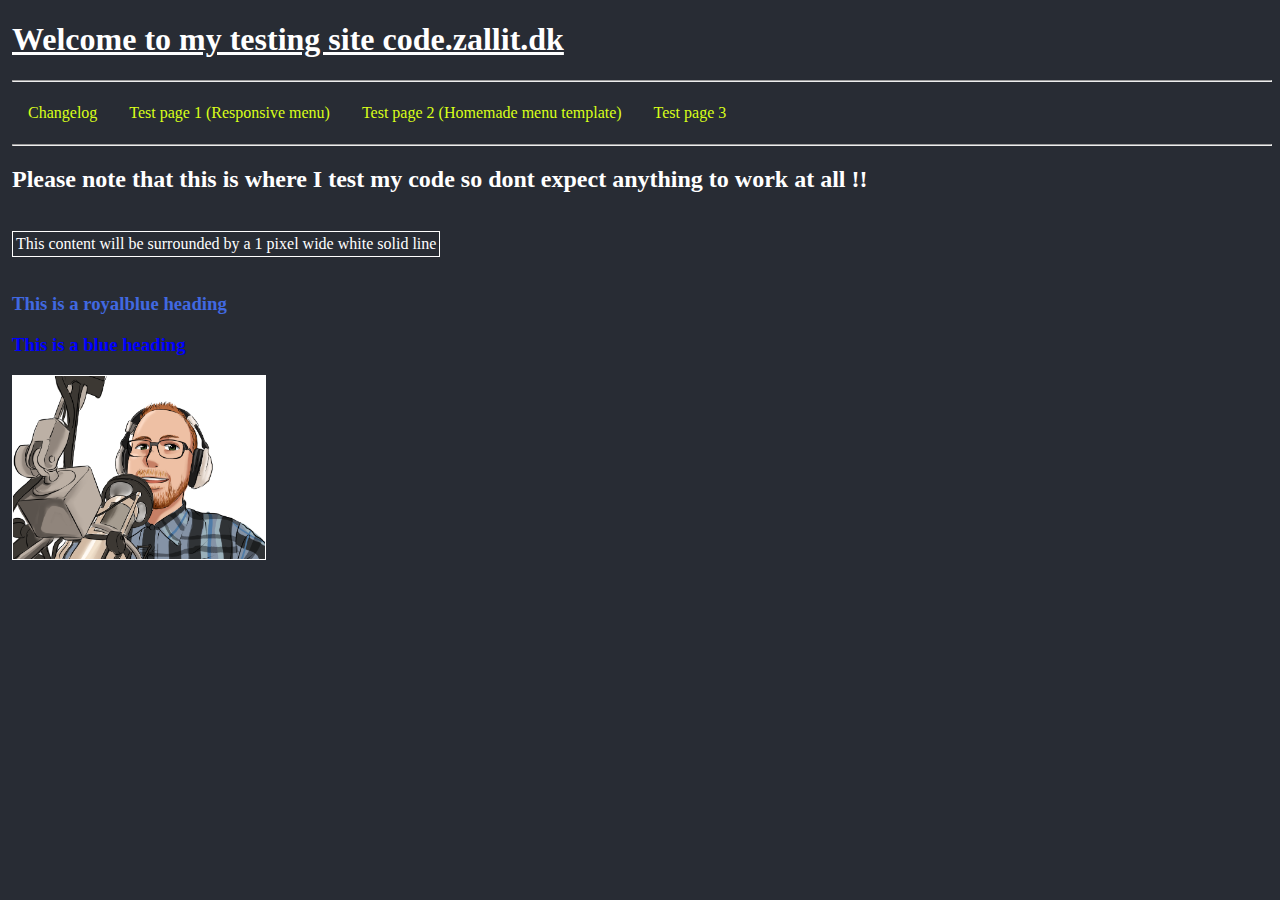
<file: index.html>
<!DOCTYPE html>
<html>
  <head>
    <link href="style.css" rel="stylesheet" type="text/css">  <!-- Tell the page to use style.css as a stylesheet and defines how the text and background looks-->
    <meta charset="utf-8"> <!-- Defines what kind of character set is in use -->
  <title>Zallit´s testing site</title> <!-- The page title showing in the browser window -->
  </head>

  <u><h1> Welcome to my testing site code.zallit.dk</h1></u> <!-- The headline for the index page -->
  <hr> <!-- Horizontal Reference (Horizontal line across the page) -->
    <nav> <!-- My very simple navigation menu -->

<ul> <!-- Unordered list so I can manually decied the order -->
  <li><a href="changelog.htm">Changelog</a></li>
  <li><a href="test-page-1.htm">Test page 1 (Responsive menu)</a></li> <!--a test page with code from the Internet -->
  <li><a href="test-page-2.php">Test page 2 (Homemade menu template)</a></li>
  <li><a href="test-page-3.htm">Test page 3</a></li>
   <!-- How to create a another menu item <li><a href="pagename.htm">Page title</a></li> -->
</ul>
</nav> <!-- End of simple navigation menu -->

<hr>
<body> <!-- The body text of the page and me testing verious things -->
  <h2>Please note that this is where I test my code so dont expect anything to work at all !! </h2>
  <br> <!-- Break Line (new line) -->
  <table style="border: 1px solid white">
  <tr>
  <td>
This content will be surrounded by a 1 pixel wide white solid line
  </td>
  </tr>
  </table>
<br>
<h3 style="color:royalblue;">This is a royalblue heading</h3>
<h3 style="color:blue;">This is a blue heading</h3>
<img style="border:1px solid white;" src="img/andreas-mic.png" alt="Andreas Mic Pic" height="20%" width="20%" />

</body>  <!-- End of the page -->
</html>
</file>
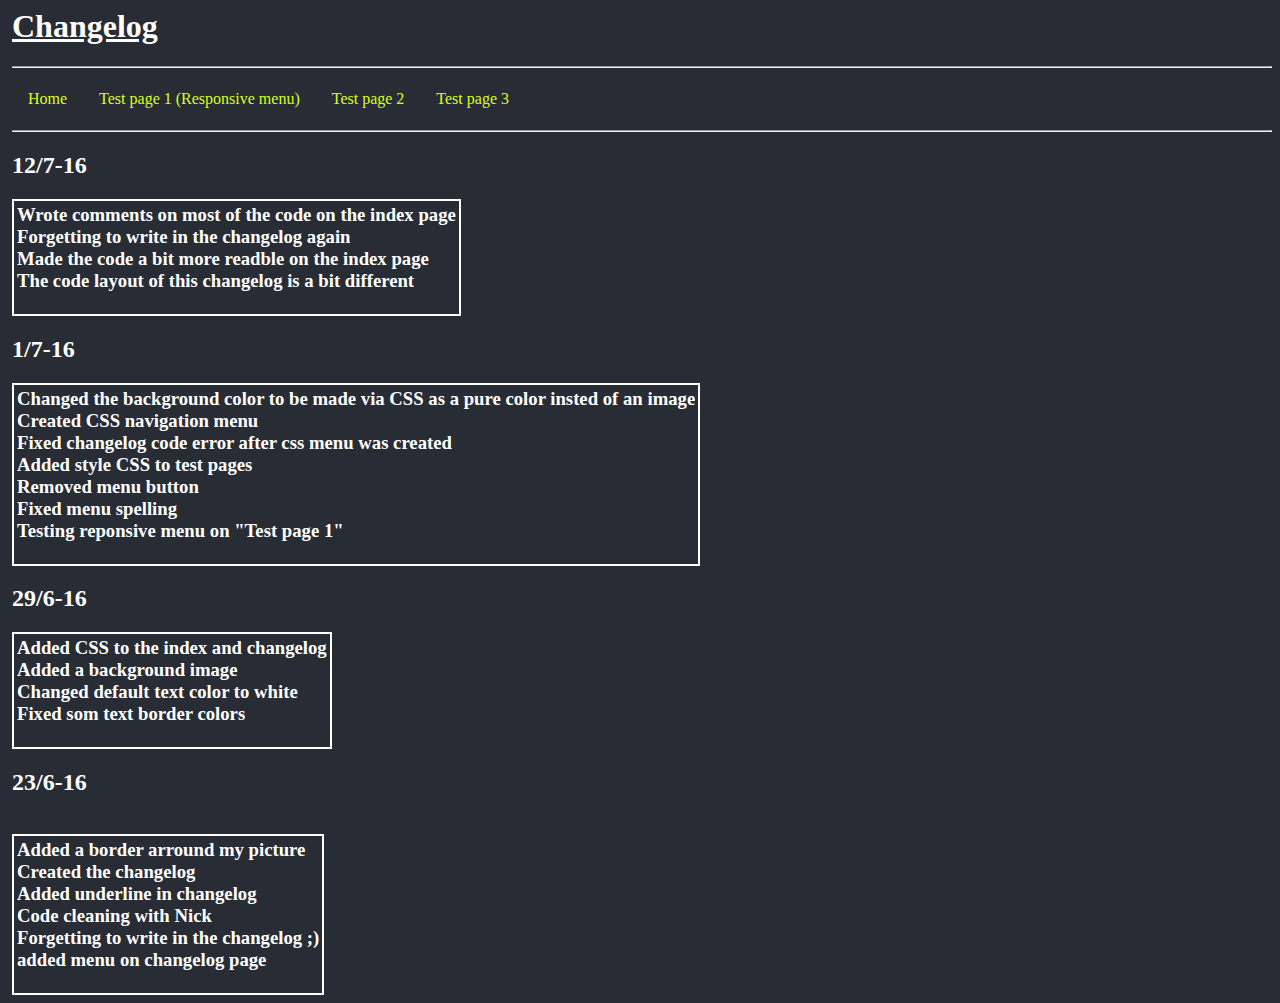
<file: changelog.htm>
<head>
  <link href="style.css" rel="stylesheet" type="text/css">
  <meta charset="utf-8">
<title>Changelog</title>
</head>
<u><h1>Changelog</h1> </u>
<hr>
  <ul>
  <li><a href="index.html">Home</a></li>
  <li><a href="test-page-1.htm">Test page 1 (Responsive menu)</a></li>
  <li><a href="test-page-2.htm">Test page 2</a></li>
  <li><a href="test-page-3.htm">Test page 3</a></li>
</ul>
  <hr>
  </nav>
  <body>

    <h2>12/7-16</h2>
    <table style="border: 2px solid white">
      <tr>
        <td>
          <h3><ul>
            <li>Wrote comments on most of the code on the index page</li> <br>
            <li>Forgetting to write in the changelog again</li> <br>
            <li>Made the code a bit more readble on the index page</li> <br>
            <li>The code layout of this changelog is a bit different</li> <br>
          </ul></h3>
        </td>
      </tr>
    </table>
<h2>1/7-16</h2>
<table style="border: 2px solid white">
<tr>
<td>
  <h3> <ul>
        <li>Changed the background color to be made via CSS as a pure color insted of an image </li> <br>
        <li>Created CSS navigation menu </li> <br>
        <li>Fixed changelog code error after css menu was created </li> <br>
        <li>Added style CSS to test pages</li><br>
        <li>Removed menu button</li><br>
        <li>Fixed menu spelling</li><br>
        <li>Testing reponsive menu on "Test page 1" </li>
  </ul>
</td>
</tr>
</table>
</h3>
<h2>29/6-16</h2>
<table style="border: 2px solid white">
<tr>
<td>
  <h3> <ul>
        <li>Added CSS to the index and changelog</li>  <br>
        <li>Added a background image</li> <br>
        <li>Changed default text color to white</li> <br>
        <li>Fixed som text border colors</li><br>
  </ul>
</td>
</tr>
</table>
</h3>
<h2>23/6-16</h2><br>
  <table style="border: 2px solid White">
  <tr>
  <td>
    <h3> <ul>
          <li>Added a border arround my picture </li> <br>
          <li>Created the changelog </li> <br>
          <li>Added underline in changelog</li> <br>
          <li>Code cleaning with Nick</li> <br>
          <li>Forgetting to write in the changelog ;)</li> <br>
          <li>added menu on changelog page</li> <br>
    </ul>
  </td>
  </tr>
  </table>
  </h3>
</body>
</file>
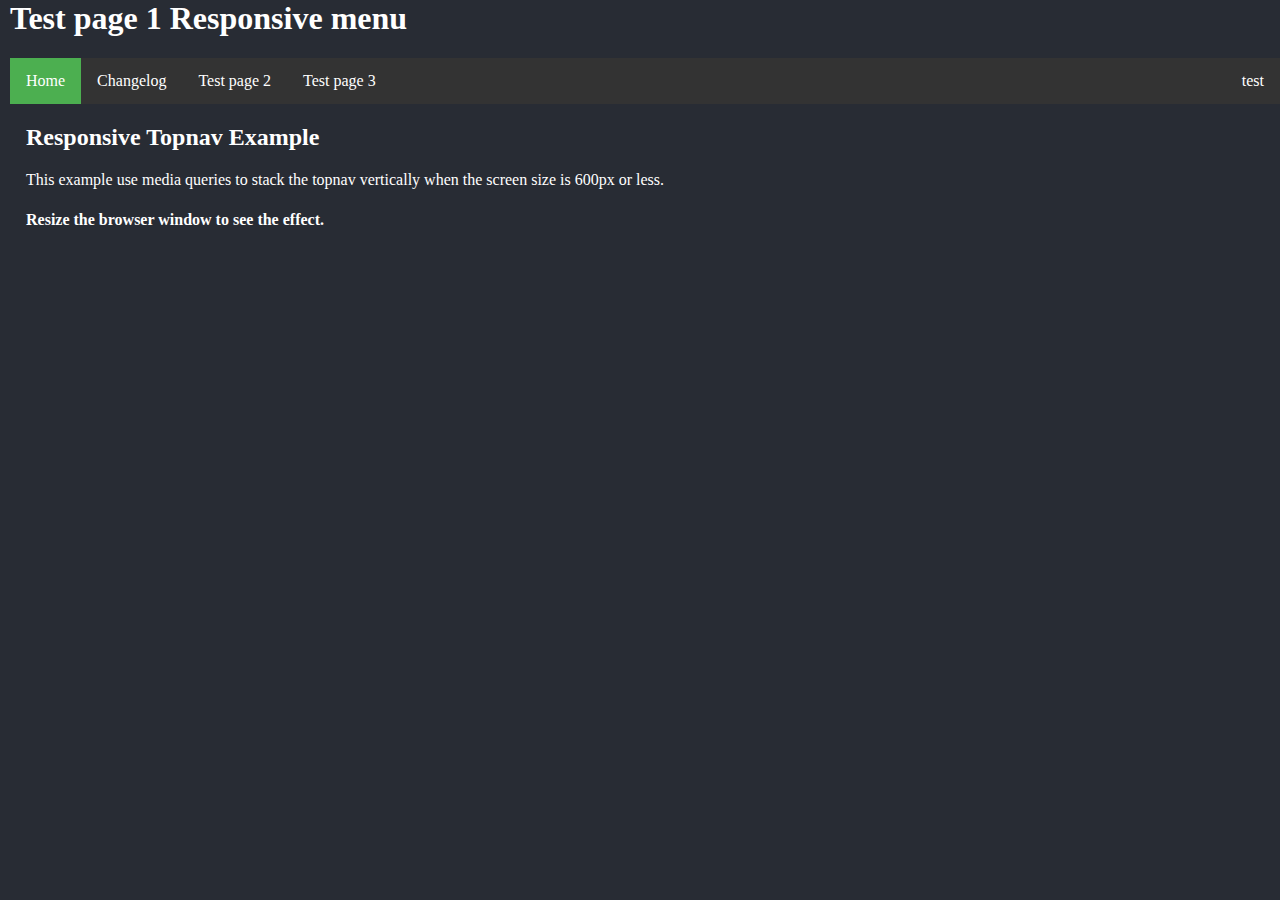
<file: test-page-1.htm>
<link href="style.css" rel="stylesheet" type="text/css">
<h1>Test page 1 Responsive menu</h1>
<!DOCTYPE html>
<html>
<head>
<meta name="viewport" content="width=device-width, initial-scale=1.0">
<style>
body {margin: 0;}

ul.topnav {
    list-style-type: none;
    margin: 0;
    padding: 0;
    overflow: hidden;
    background-color: #333;
}

ul.topnav li {float: left;}

ul.topnav li a {
    display: block;
    color: white;
    text-align: center;
    padding: 14px 16px;
    text-decoration: none;
}

ul.topnav li a:hover:not(.active) {background-color: #111;}

ul.topnav li a.active {background-color: #4CAF50;}

ul.topnav li.right {float: right;}

@media screen and (max-width: 600px){
    ul.topnav li.right,
    ul.topnav li {float: none;}
}
</style>
</head>
<body>
<ul class="topnav">
  <li><a class="active" href="index.html">Home</a></li>
  <li><a href="changelog.htm"> Changelog</a></li>
  <li><a href="test-page-2.htm">Test page 2</a></li>
  <li><a href="test-page-3.htm">Test page 3</a></li>
  <li class="right"><a href="#about">test</a></li>
</ul>
<div style="padding:0 16px;">
  <h2>Responsive Topnav Example</h2>
  <p>This example use media queries to stack the topnav vertically when the screen size is 600px or less.</p>
  <h4>Resize the browser window to see the effect.</h4>
</div>
</body>
</html>
</file>
<file: style.css>
BODY { COLOR: #FFFFFF;
background-color:#282c34;
margin-left:2px;
padding-left:10px;
font-family:georgia ;

ul {
    list-style-type: none;
    margin: 0;
    padding: 0;
    overflow: hidden;
        background-color: #282c34;
    }

    li {
        float: left;
    }

    li a {
        display: block;
        color: white;
        text-align: center;
        padding: 14px 16px;
        text-decoration: none;
    }

    /* unvisited link */
  a:link {
      color: #d9ff19;
  }

  /* visited link */
  a:visited {
      color: #ffb000;
  }

  /* mouse over link */
  a:hover {
      color: #d9ff19;
  }

  /* selected link */
  a:active {
      color: #ffffff;
}
</file>
